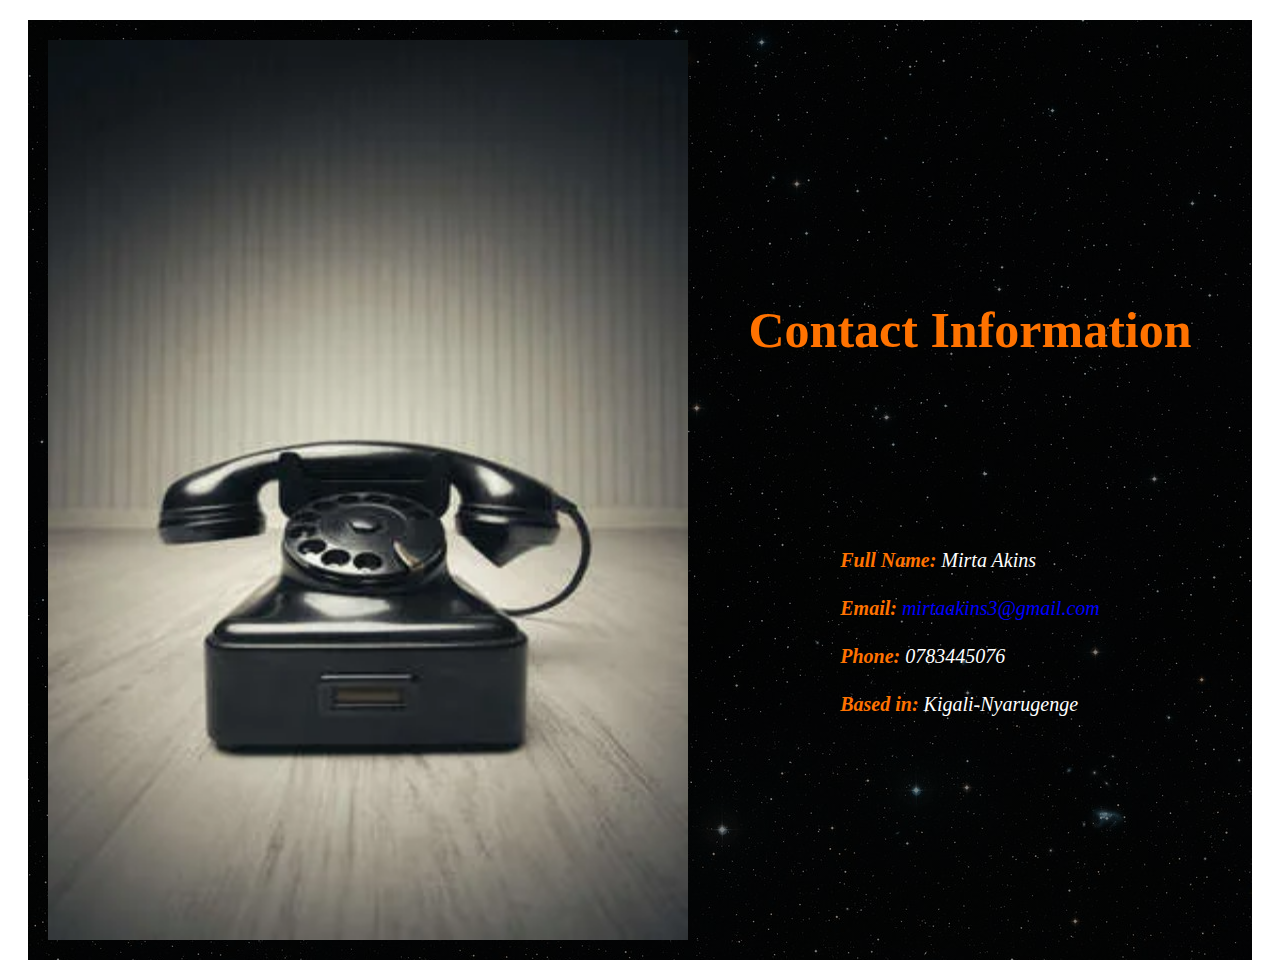
<file: hire.html>
<!DOCTYPE html>
<html>
<head>
  <style>
    /* Example styles */
    p {
      font-family: "Times New Roman", Times, serif;
      font-style: italic;
    }
    
    strong {
      font-weight: bold;
      color: #ff7200;
    }
    .contact {
      color: #fff;
      display: flex;
      align-items: center;
      justify-content: space-between;
      margin: 20px;
      padding: 20px;
      background: linear-gradient(to top, rgba(0,0,0,0.5)50%,rgba(0,0,0,0.5)50%), url("img/galaxy.jpg");;
    }

    .contact-image {
      height: 100vh;
      width: 50vw; /* Adjust the width as needed */
      margin-right: 20px;
    }

    .contact-details {
      flex-grow: 1;
      display: flex;
      flex-direction: column;
      align-items: center;
      justify-content: center; 
    }
    .contact-details h1{
        text-align: center;
        width: 100%;

    }
    .contact-details .body{
        display: flex;
        flex-direction: column;
        max-width: fit-content;
        align-items: flex-start;
    }
    .contact h2 {
      flex-grow: 1;
      font-size: 50px;
      margin-bottom: 10px;
      padding-bottom: 10rem;
      color: #ff7200;
    }

    .contact p {
      flex-grow: 1;
      font-size: 20px;
      margin-bottom: 5px;
    }

    .contact .email {
      color: blue;
      text-decoration: none;
    }

    .contact .phone {
      color: #fff;
    }
  </style>
</head>
<body>
  <div class="contact">
    <img src="img/phone1.webp" alt="Contact Information" class="contact-image">
    <div class="contact-details">
      <h2>Contact Information</h2>
     <div class="body">
        <p><strong>Full Name: </strong><span class="fullname">Mirta Akins</span></p>
        <p><strong>Email: </strong><a href="mailto:example1@example.com" class="email">mirtaakins3@gmail.com</a></p>
        <p><strong>Phone: </strong><span class="phone">0783445076</span></p>
        <p><strong>Based in: </strong><span class="basedin">Kigali-Nyarugenge</span></p>
     </div>
    </div>
  </div>

  
  <!-- Add more contact divs as needed -->

  <!-- Rest of your website content goes here -->
</body>
</html>
</file>
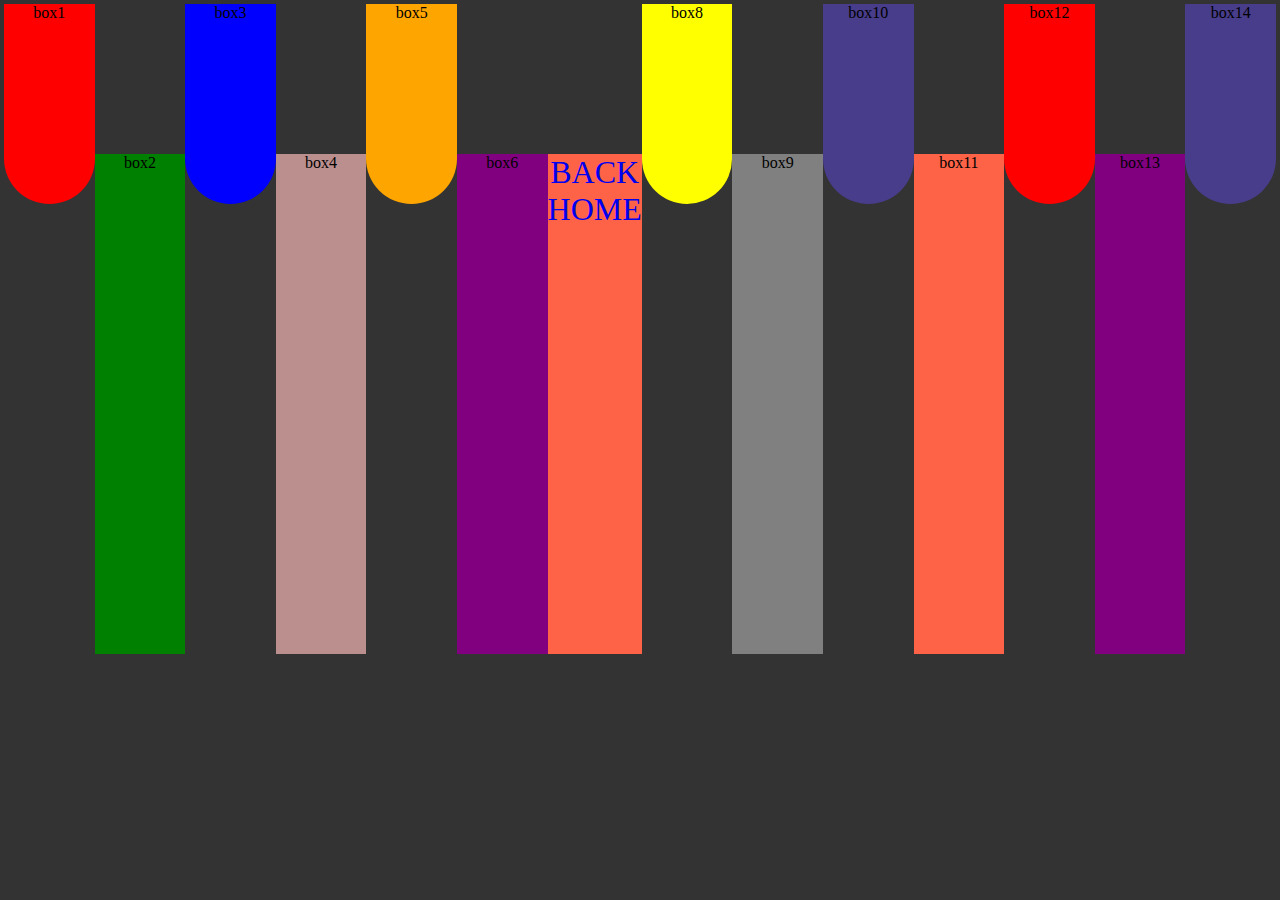
<file: service-landex.html>
<!DOCTYPE html>
<html lang="en">
<head>
    <meta charset="UTF-8">
    <meta http-equiv="X-UA-Compatible" content="IE=edge">
    <meta name="viewport" content="width, initial-scale=1.0">
    <title>ubufindooooo</title>
    <style>
       body{margin: 0;
             padding: 0;
             background: #333;
                }
        .wrapper-kress{
                margin: 3px;
                padding: 1px;
            }
        .container{ display: flex;
                height:  650px;
             align-items: flex-end;
            
            }

        .box1{background: red;
                
                align-self: flex-start;
                flex-shrink: 1;}
        .box2{background: green;
                flex-shrink: 1;}
        .box3{background: blue;
        align-self: flex-start;}
        .box4{background: rosybrown;}
        .box5{background: orange;
                flex-shrink: 1;
            align-self: flex-start;}
        .box6{background: purple;}
        .box7{background: tomato;
             flex-shrink: 2;}
        .box8{background: yellow;
            align-self: flex-start;}
        .box9{background: grey;
                flex-shrink: 3;}
        .box10{background: darkslateblue;
            flex-shrink: 1;
        align-self: flex-start;}
        

        .items {text-align: center;
            height: 500px;
            flex-basis: 50px;
        flex-grow: 1;}
.container:hover, .box10, .box1, .box3, .box5, .box8, .box10{
    border-radius: 0 0 50px 50px;
    animation: blink 1s infinite;
    transition-delay: 0.5s;
    height: 200px;}


@keyframes blink{
    90%{background: white;}
    80%{background: grey;}
    30%{background: green;}
    50%{background: blue;}
    10%{background: yellow;}
}
.box7 a{font-size: 2em;
    text-decoration: none;
        animation: light 1.5s infinite;}
        @keyframes light {
            from{color: white;
            text-shadow: 0 0 10px #00fff2, 0 0 20px #00fff2, 0 0 30px #00fff2, 0 0 40px #fff;}
        to{color: indigo;
        text-shadow: 0 0 10px #00fff2, 0 0 20px #00fff2, 0 0 30px #00fff2, 0 0 40px #00fff2;;}
        }

    </style>
</head>
<body>
    <div class="wrapper-kress">
        <div class="container">
            <div class="items box1">box1</div>
            <div class="items box2">box2</div>
            <div class="items box3">box3</div>
            <div class="items box4">box4</div>
            <div class="items box5">box5</div>
            <div class="items box6">box6</div>
            <div class="items box7"><a href="index.html" style="text-align: center;">BACK <br>HOME</a></div>
             <div class="items box8">box8</div>
             <div class="items box9">box9</div>
             <div class="items box10">box10</div>
             <div class="items box7">box11</div>
             <div class="items box1">box12</div>
             <div class="items box6">box13</div>
             <div class="items box10">box14</div>
        </div>
    </div>
    

</body>
</html>
</file>
